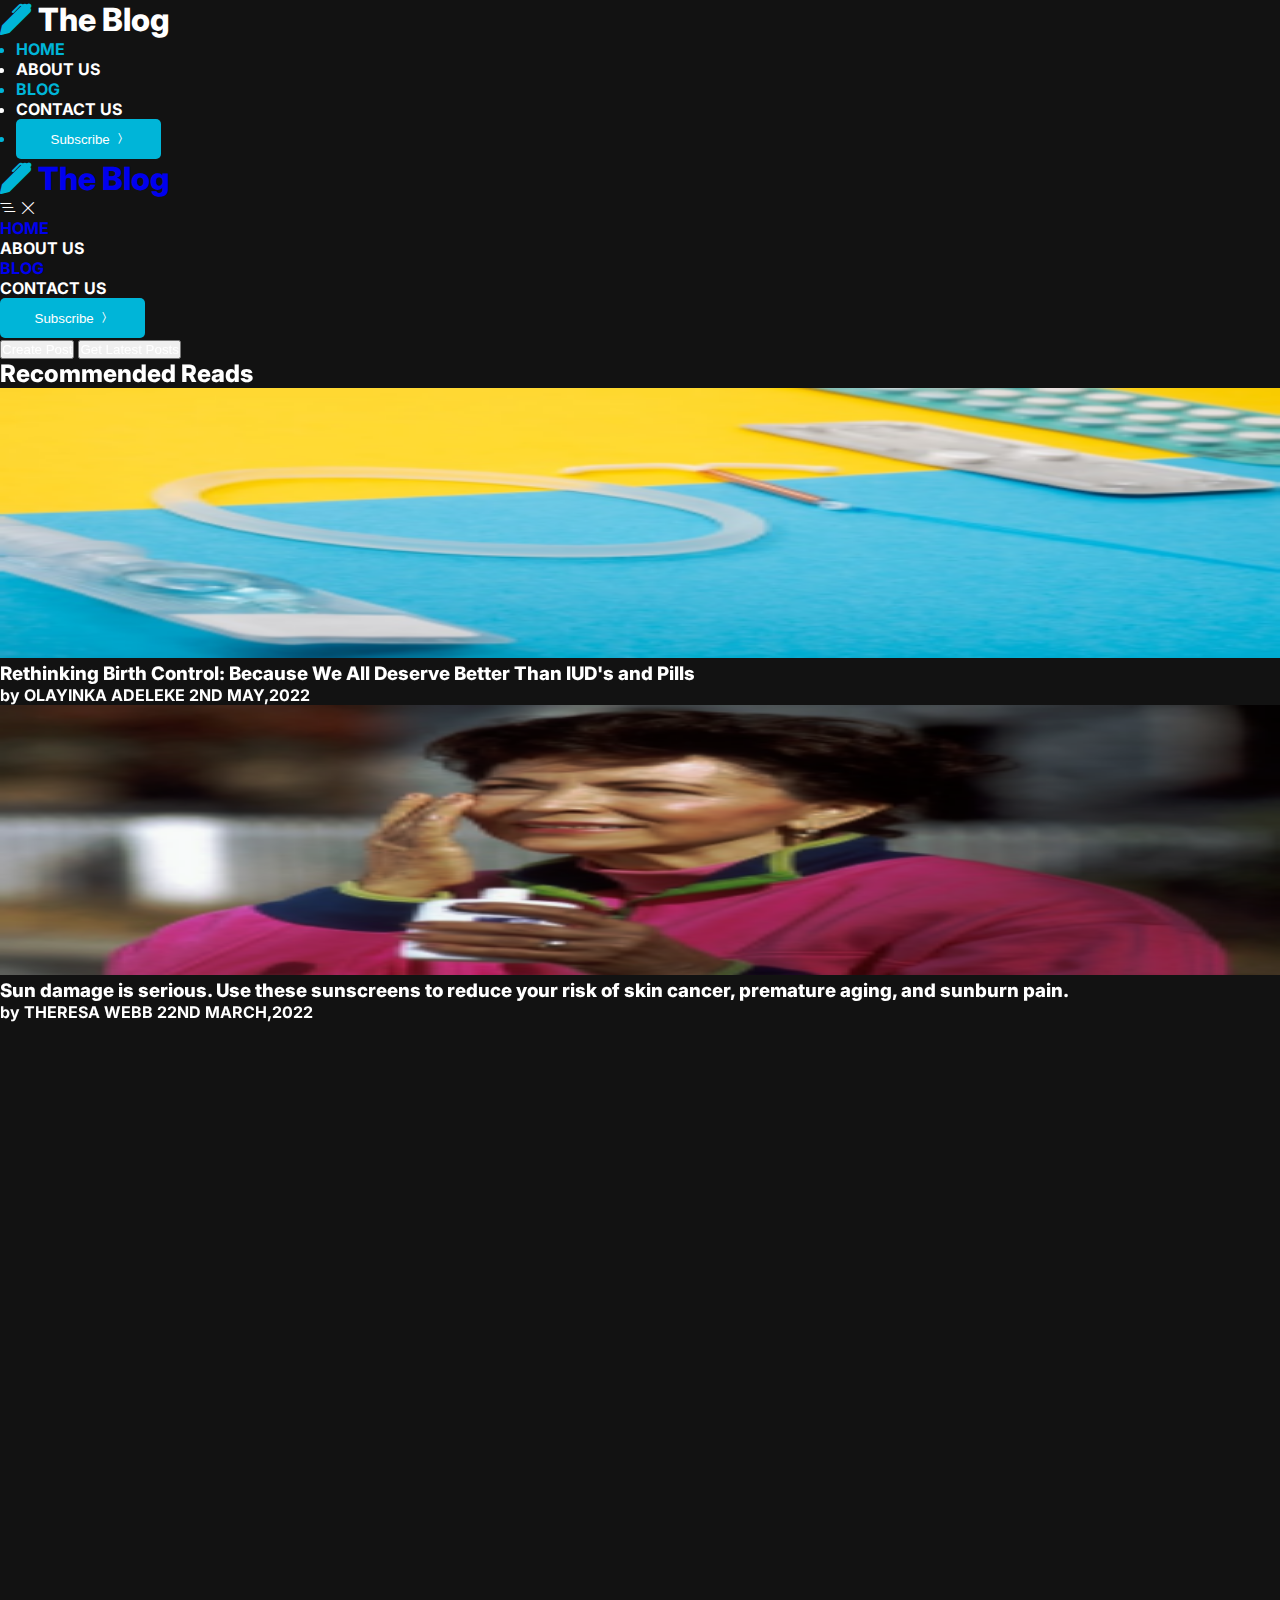
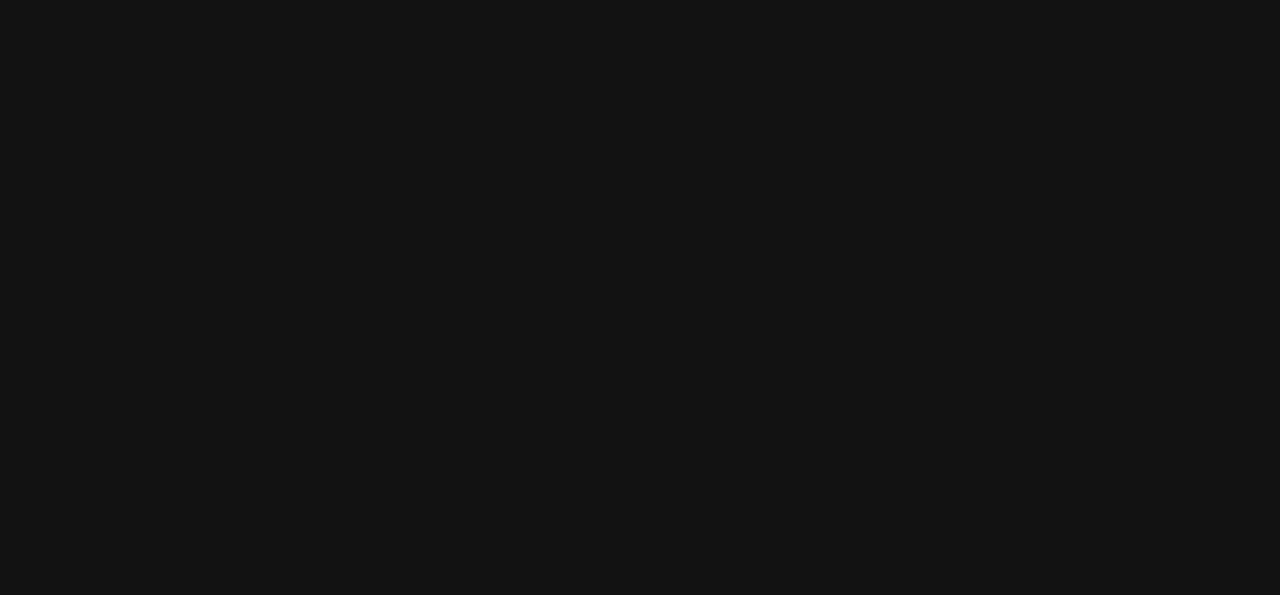
<file: index.html>
<!DOCTYPE html>
<html lang="en">

<head>
    <meta charset="utf-8" />
    <meta name="viewport" content="width=device-width, initial-scale=1" />
    <title>BLOG</title>
    <!-- BOOTSTRAP CSS -->
    <link href="https://cdn.jsdelivr.net/npm/bootstrap@5.2.0-beta1/dist/css/bootstrap.min.css" rel="stylesheet"
        integrity="sha384-0evHe/X+R7YkIZDRvuzKMRqM+OrBnVFBL6DOitfPri4tjfHxaWutUpFmBp4vmVor" crossorigin="anonymous" />
    <!-- CUSTOM CSS -->
    <link rel="stylesheet" href="./css/styles.css" />
    <!-- GOOGLE FONT -->
    <link href="https://fonts.googleapis.com/css2?family=Kdam+Thmor+Pro&display=swap" rel="stylesheet" />
    <!-- BOOTSRAP ICON -->
    <link rel="stylesheet" href="https://cdn.jsdelivr.net/npm/bootstrap-icons@1.8.3/font/bootstrap-icons.css" />
    <!-- AOS ANIMATION CSS -->
    <link href="https://unpkg.com/aos@2.3.1/dist/aos.css" rel="stylesheet">
</head>

<body>
    <!-- PRELOADER -->
    <div class="preloader"><img src="./images/preloader.gif" alt="">
    </div>
    <!-- NAVBAR -->
    <nav>
        <div class="nav-cont container-fluid px-0 px-md-4 px-lg-5 pt-0 fw-semibold">
            <div class="row d-none d-md-flex align-items-center pb-3 pt-3 ">
                <div class="col-md-4 col-lg-3">
                    <a href="./index.html" id="logo">
                        <h1 class="fw-bold fs-1 logo nav-logo"><i class="bi bi-pen-fill"></i> The Blog</h1>
                    </a>
                </div>
                <div class="col-md-8 col-lg-9 d-flex justify-content-end align-items-center px-0">
                    <ul class="d-flex nav-items list-unstyled align-items-center">
                        <a href="./index.html" class="nav-a">
                            <li>HOME</li>
                        </a>
                        <li class="">ABOUT US</li>
                        <a href="./post.html" target="_blank" class="nav-a">
                            <li>BLOG</li>
                        </a>
                        <li>CONTACT US</li>
                        <a href="#subscribe" class="nav-a">
                            <li class="me-md-0">
                                <button class="me-md-0">
                                    Subscribe <i class="bi bi-chevron-compact-right"></i>
                                </button>
                            </li>
                        </a>
                    </ul>
                </div>
            </div>
            <div class="mob-nav row d-flex d-md-none justify-content-between pb-3 mx-0 pt-3">
                <div class="col-6">
                    <a href="./index.html" id="">
                        <h1 class="fw-bold logo" id="nav-logo"><i class="bi bi-pen-fill"></i>
                            The Blog</h1>
                    </a>
                </div>
                <div class="col-6 d-flex justify-content-end align-items-center pe-0 mx-0 ">
                    <i class="bi bi-list-nested fs-2 me-3 toggleBar"></i>
                    <i class="close-navbar bi bi-x-lg fs-2 me-3"></i>
                </div>
            </div>
            <ul class="mob-nav-items  list-unstyled d-md-none px-3">
                <a href="./index.html" id="home-link">
                    <li>HOME</li>

                </a>
                <li>ABOUT US</li>
                <a href="./post.html" target="_blank" class="my-5">
                    <li>BLOG</li>
                </a>
                <li>CONTACT US</li>
                <a href="#subscribe">
                    <li class="me-md-0">
                        <button class="me-md-0">
                            Subscribe <i class="bi bi-chevron-compact-right"></i>
                        </button>
                    </li>
                </a>
            </ul>
        </div>
    </nav>
    <!-- HEADER CONTAINER -->
    <div class="default container text-center mt-5">
        <button class="createPost btn btn-info me-2" data-aos="fade-right">
            Create Post
        </button>
        <button class="getPost btn btn-info" data-aos="fade-left">Get Latest Posts</button>
        <div class="row d-flex justify-content-center"></div>
    </div>
    <!-- HIDDEN MODAL LAYOUT FOR CREATING POSTS -->
    <div class="overlay container-fluid border">
        <i class="close bi bi-x-lg text-danger fw-bold fs-1 p-3"></i>
        <div class="modal-container d-flex justify-content-center align-items-center">
            <form action="" class="px-3 form">
                <label for="title">Title <br />
                    <input type="text" name="title" id="title" placeholder="What's the title of your post?" class="p-2"
                        value="" required />
                </label>
                <br />
                <label for="body" class="my-3">Preview <br />
                    <input type="text" name="body" id="body" placeholder="Preview" class="p-2" value="" required />
                </label>
                <br />
                <label for="image-url" class="mb-3">Image URL <br />
                    <input type="text" name="image-url" id="image-url" placeholder="Image URL" class="p-2 image-URL"
                        value="" required />
                </label>
                <br />

                <div class="row d-flex justify-content-center">
                    <button type="submit" class="submit-btn btn btn-info">Submit</button>
                </div>
            </form>
        </div>
    </div>
    <!-- LATEST POSTS FROM OTHER BLOGGERS -->
    <div class="px-3 px-md-5 my-5 latest-post">
        <h2 class="fw-bold mt-3 latestPost" data-aos="fade-up">Latest Posts</h2>
    </div>
    <!-- DEFAULT POSTS ON WEBSITE -->
    <section class="reads px-3 px-md-5 my-5 pb-md-5 d-flex justify-content-center flex-column">
        <h2 class="fw-bold" data-aos="fade-right">Recommended Reads</h2>
        <div class="row my-3" data-aos="zoom-out">
            <div class="read-img img-1 col-9 col-md-3 col-lg-3 d-flex align-items-end">
                <img src="./images/reads-1.png" alt="" class="img-fluid post-image" />
            </div>
            <div class="read col-12 col-md-9 pe-md-5 mt-4 mt-md-0 d-flex flex-column justify-content-center">
                <h3 class="fw-semibold">
                    Rethinking Birth Control: Because We All Deserve Better Than IUD's
                    and Pills
                </h3>
                <p>
                    by <span class="text-info pt-4">OLAYINKA ADELEKE</span> 2ND MAY,2022
                </p>
            </div>
        </div>
        <div class="row my-3" data-aos="zoom-out">
            <div class="read-img img-2 col-9 col-md-3 d-flex align-items-end">
                <img src="./images/reads-2.png" alt="" class="img-fluid post-image " />
            </div>
            <div class="read col-12 col-md-9 pe-md-5 mt-4 mt-md-0 d-flex flex-column justify-content-center">
                <h3 class="fw-semibold">
                    Sun damage is serious. Use these sunscreens to reduce your risk of
                    skin cancer, premature aging, and sunburn pain.
                </h3>
                <p>
                    by <span class="text-info pt-4">THERESA WEBB</span> 22ND MARCH,2022
                </p>
            </div>
        </div>
        <div class="row my-3" data-aos="zoom-out">
            <div class="read-img img-3 col-9 col-md-3 d-flex align-items-end">
                <img src="./images/reads-3.png" alt="" class="img-fluid post-image" />
            </div>
            <div class="read col-12 col-md-9 pe-md-5 mt-4 mt-md-0 d-flex flex-column justify-content-center">
                <h3 class="fw-semibold">
                    Looking for an easy way to get your kids to eat more fruits and
                    veggies? These 15 healthy snacks will do the trick!
                </h3>
                <p>by <span class="text-info pt-4">JANE COPPER</span> 2ND MAY,2022</p>
            </div>
        </div>
        <div class="row mt-3" data-aos="zoom-out">
            <div class="read-img img-4 col-9 col-md-3 d-flex align-items-end">
                <img src="./images/reads-4.png" alt="" class="img-fluid post-image" />
            </div>
            <div class="read col-12 col-md-9 pe-md-5 mt-4 mt-md-0 d-flex flex-column justify-content-center">
                <h3 class="fw-semibold">Women, Sex And Indifference</h3>
                <p>
                    by <span class="text-info pt-4">JANE COPPER</span> 22ND MAY,2022
                </p>
            </div>
        </div>
    </section>
    <!-- FOOTER SECTION -->
    <footer class="px-2 px-md-5 mt-5 pt-5" data-aos="zoom-in">
        <div class="container-fluid">
            <div class="row">
                <div class="col-md-4 d-flex flex-column align-items-center">
                    <h4>CONNECT WITH US</h4>
                    <div class="socials d-md-flex flex-column">
                        <i class="bi bi-twitter fs-3"></i>
                        <i class="bi bi-instagram fs-3 my-3 mx-3 mx-md-0 text-info"></i>
                        <i class="bi bi-linkedin fs-3"></i>
                    </div>
                </div>
                <div class="col-md-4 d-md-flex flex-column align-items-center mt-4 mt-md-0">
                    <ul class="list-unstyled list-items">
                        <li class="mt-0">ABOUT US</li>
                        <li>CONTACT US</li>
                        <li>PRIVACY POLICY</li>
                        <li>PRIVACY SETTINGS</li>
                        <li>ACCESSIBILITY</li>
                    </ul>
                </div>
                <div class="col-md-4">
                    <h4 class="fw-bold">Signup for our weekly newsletter</h4>
                    <p>
                        Subscribe to the Healthy Women newsletter to receive news,
                        articles and updates in your inbox.
                    </p>
                    <input type="email" id="subscribe" placeholder="Enter your email" class="p-2" />
                    <br />
                    <button class="mt-4">SIGN UP</button>
                </div>
            </div>
            <div class="row mt-5 logo text-center text-md-start">
                <h1 class=" fw-bold fs-1 logo "><i class="bi bi-pen-fill"></i> The Blog</h1>
            </div>
            <div class=" row d-flex bordered justify-content-between align-items-center px-5 pt-3 mt-4">
                <div class="col-md-6">
                    <p class=" ps-5 ps-md-0">Copyright-2022 The Blog</p>
                </div>
                <div class="col-md-6">
                    <ul class="privacy list-unstyled d-flex justify-content-md-end ps-5 ps-md-0">
                        <li>Privacy Policy</li>
                        <li class="ms-md-4">Terms of Use</li>
                    </ul>
                </div>
            </div>
        </div>
    </footer>
    <!-- CUSTOM JAVASCRIPT -->
    <script src="./js/app.js"></script>
    <script src="./js/nav.js"></script>
    <!-- BOOTSTRAP JAVASCRIPT -->
    <script src="https://cdn.jsdelivr.net/npm/bootstrap@5.2.0-beta1/dist/js/bootstrap.bundle.min.js"
        integrity="sha384-pprn3073KE6tl6bjs2QrFaJGz5/SUsLqktiwsUTF55Jfv3qYSDhgCecCxMW52nD2"
        crossorigin="anonymous"></script>
    <!-- AOS ANIMATION -->
    <script src="https://unpkg.com/aos@2.3.1/dist/aos.js"></script>
    <script>
        AOS.init({
            offset: 120,
            delay: 0,
            duration: 1500,
            easing: "ease",
            once: true,
        });
    </script>
</body>

</html>
</file>
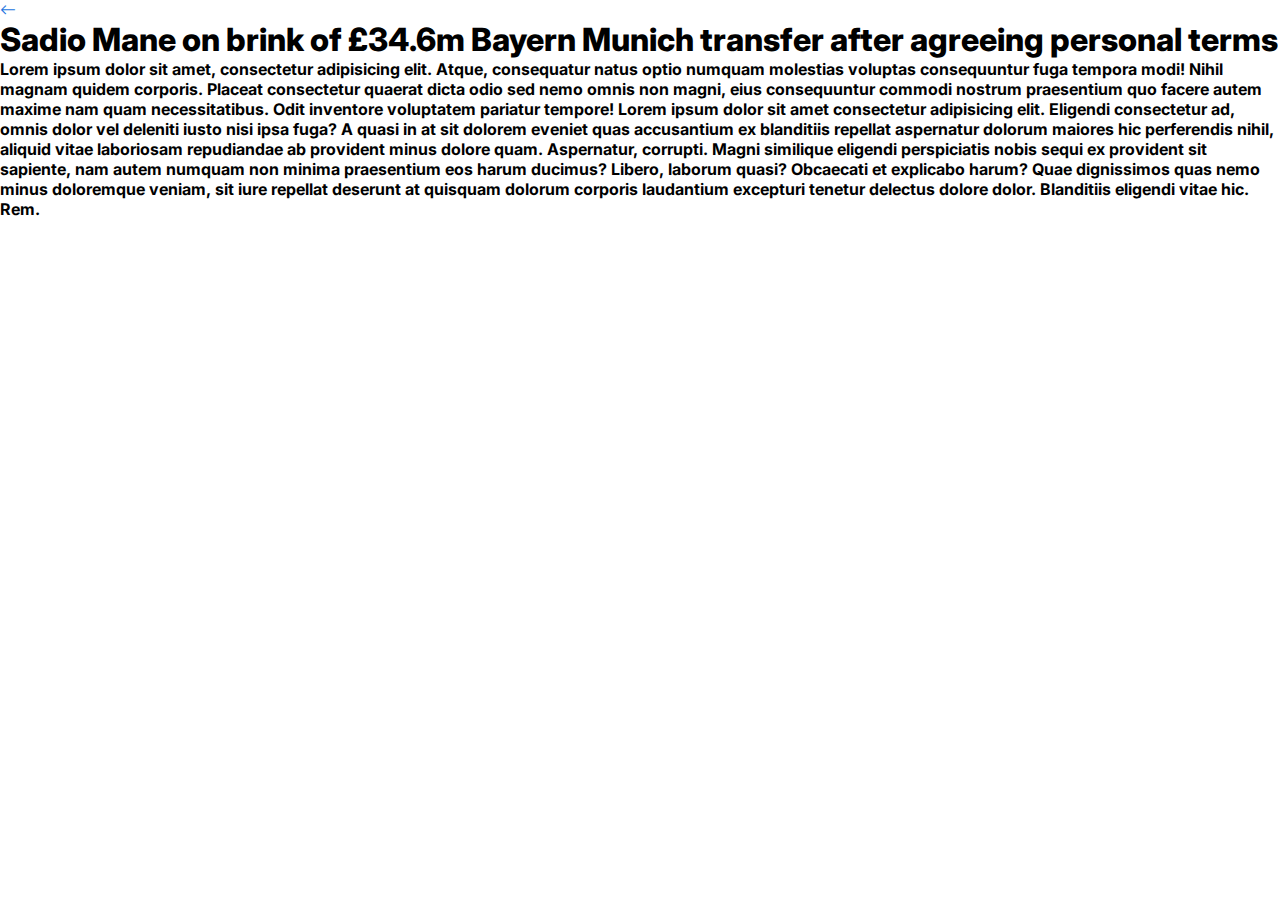
<file: post.html>
<!DOCTYPE html>
<html lang="en">

<head>
  <meta charset="utf-8" />
  <meta name="viewport" content="width=device-width, initial-scale=1" />
  <title>Blog Post</title>
  <!-- BOOTSTRAP CSS -->
  <link href="https://cdn.jsdelivr.net/npm/bootstrap@5.2.0-beta1/dist/css/bootstrap.min.css" rel="stylesheet"
    integrity="sha384-0evHe/X+R7YkIZDRvuzKMRqM+OrBnVFBL6DOitfPri4tjfHxaWutUpFmBp4vmVor" crossorigin="anonymous" />
  <!-- CUSTOM CSS -->
  <link rel="stylesheet" href="./css/post.css" />
  <!-- GOOGLE FONT -->
  <link href="https://fonts.googleapis.com/css2?family=Kdam+Thmor+Pro&display=swap" rel="stylesheet" />
  <!-- BOOTSRAP ICON -->
  <link rel="stylesheet" href="https://cdn.jsdelivr.net/npm/bootstrap-icons@1.8.3/font/bootstrap-icons.css" />
</head>

<body>
  <div class="container-fluid p-3">
    <a href="./index.html" class="d-inline-flex align-items-center">
      <i class="bi bi-arrow-left fs-1"></i>
    </a>
  </div>
  <div class="container text-center mt-3">
    <h1 class="title"></h1>
    <div class="post row text-start px-2 px-md-0 text-center pe-md-5">
      Lorem ipsum dolor sit amet, consectetur adipisicing elit. Atque,
      consequatur natus optio numquam molestias voluptas consequuntur fuga
      tempora modi! Nihil magnam quidem corporis. Placeat consectetur quaerat
      dicta odio sed nemo omnis non magni, eius consequuntur commodi nostrum
      praesentium quo facere autem maxime nam quam necessitatibus. Odit
      inventore voluptatem pariatur tempore! Lorem ipsum dolor sit amet
      consectetur adipisicing elit. Eligendi consectetur ad, omnis dolor vel
      deleniti iusto nisi ipsa fuga? A quasi in at sit dolorem eveniet quas
      accusantium ex blanditiis repellat aspernatur dolorum maiores hic
      perferendis nihil, aliquid vitae laboriosam repudiandae ab provident
      minus dolore quam. Aspernatur, corrupti. Magni similique eligendi
      perspiciatis nobis sequi ex provident sit sapiente, nam autem numquam
      non minima praesentium eos harum ducimus? Libero, laborum quasi?
      Obcaecati et explicabo harum? Quae dignissimos quas nemo minus
      doloremque veniam, sit iure repellat deserunt at quisquam dolorum
      corporis laudantium excepturi tenetur delectus dolore dolor. Blanditiis
      eligendi vitae hic. Rem.
    </div>
  </div>
  <!-- CUSTOM JAVASCRIPT -->
  <script src="./js/post.js"></script>
  <!-- BOOTSTRAP JAVASCRIPT -->
  <script src="https://cdn.jsdelivr.net/npm/bootstrap@5.2.0-beta1/dist/js/bootstrap.bundle.min.js"
    integrity="sha384-pprn3073KE6tl6bjs2QrFaJGz5/SUsLqktiwsUTF55Jfv3qYSDhgCecCxMW52nD2"
    crossorigin="anonymous"></script>
</body>

</html>
</file>
<file: css/styles.css>
@import url("https://fonts.googleapis.com/css2?family=Inter:wght@200&display=swap");

* {
  padding: 0;
  margin: 0;
  box-sizing: border-box;
}
a {
  text-decoration: none;
}
body {
  font-family: "Inter", sans-serif;
  font-weight: bold;
  color: white;
  background: #121212;
}
h1,
h2,
h3,
h4,
h5,
h6 {
  font-weight: 800;
}
.bi {
  cursor: pointer;
}
.btn,
nav button,
footer button {
  color: white;
  font-weight: 500;
}
#logo {
  color: white;
}
.logo i {
  color: #00b5d8;
}
.nav-items li {
  margin: 0 1rem;
  cursor: pointer;
}
.nav-a {
  color: #00b5d8;
}
nav button {
  background: #00b5d8;
  border: none;
  border-radius: 5px;
  width: 145px;
  height: 40px;
}

.default {
  z-index: 2;
  overflow: hidden;
}
.overlay {
  position: fixed;
  top: 0;
  left: 0;
  width: 100%;
  height: 100%;
  background: rgba(73, 166, 233, 0.5);
  display: grid;
  place-items: center;
  transition: var(--transition);
  visibility: hidden;
  z-index: -10;
}
.show-modal {
  visibility: visible;
  z-index: 10;
}
.modal-container {
  background: white;
  height: 60vh;
  min-width: 40%;
  position: relative;
}
input {
  width: 350px;
}
.close {
  position: absolute;
  top: 0;
  right: 0;
}
.bi-x-lg:hover {
  transform: scale(1.2);
  transition: 0.5s all linear;
  cursor: pointer;
}
.post {
  overflow: hidden;
  margin: 0.5rem 0;
  box-shadow: 0px 8px 10px -5px rgba(0, 0, 0, 0.2),
    0px 16px 24px 2px rgba(0, 0, 0, 0.14), 0px 6px 30px 5px rgba(0, 0, 0, 0.12);
}
.post-image {
  width: 100%;
  height: 30vh;
}
.post-image img {
  width: 100%;
}
.preloader {
  position: fixed;
  top: 0;
  left: 0;
  right: 0;
  bottom: 0;
  background: white;
  display: flex;
  justify-content: center;
  align-items: center;
  visibility: visible;
  z-index: 999;
}
.hide-preloader {
  z-index: -999;
  visibility: hidden;
}

footer,
section,
.latest-post {
  overflow: hidden;
}
footer .list-items li {
  margin: 2rem 0;
}
footer input {
  width: 250px;
}
footer button {
  background: #00b5d8;
  color: white;
  border: none;
  width: 152px;
  height: 46px;
}
.bordered {
  border-top: 1px solid grey;
}

@media screen and (max-width: 876px) {
  #nav-logo {
    color: white;
    font-size: 1.7rem;
  }
  .mob-nav-items {
    height: 0;
    overflow: hidden;
    transition: 0.5s all ease-in-out;
  }
  .mob-nav-items li {
    margin: 3rem 0;
    color: #121212;
  }
  .nav-a {
    color: #00b5d8;
  }
  #home-link {
    color: black;
  }
  .show-nav {
    height: 500px;
  }
  .close-navbar {
    display: none;
    color: red;
  }
  .show-x {
    display: block;
  }
  .edit-read {
    width: 70%;
  }
}

@media screen and (min-width: 768px) and (max-width: 920px) {
  .post-image {
    height: 20vh;
  }
  .nav-items li {
    margin: 0 0.5rem;
    font-size: 0.9rem;
  }
}

@media screen and (max-width: 320px) {
  #nav-logo {
    font-size: 1.4rem;
  }
}
</file>
<file: css/post.css>
@import url("https://fonts.googleapis.com/css2?family=Inter:wght@200&display=swap");
* {
  padding: 0;
  margin: 0;
  box-sizing: border-box;
}
a {
  text-decoration: none;
}
body {
  font-family: "Inter", sans-serif;
  font-weight: bold;
}
h1,
h2,
h3,
h4,
h5,
h6 {
  font-weight: 800;
}
.bi {
  cursor: pointer;
}

.bi-arrow-left {
  color: black;
}

.bi-arrow-left:hover {
  color: rgb(28, 117, 224);
  transition: 0.5s all linear;
}
</file>
